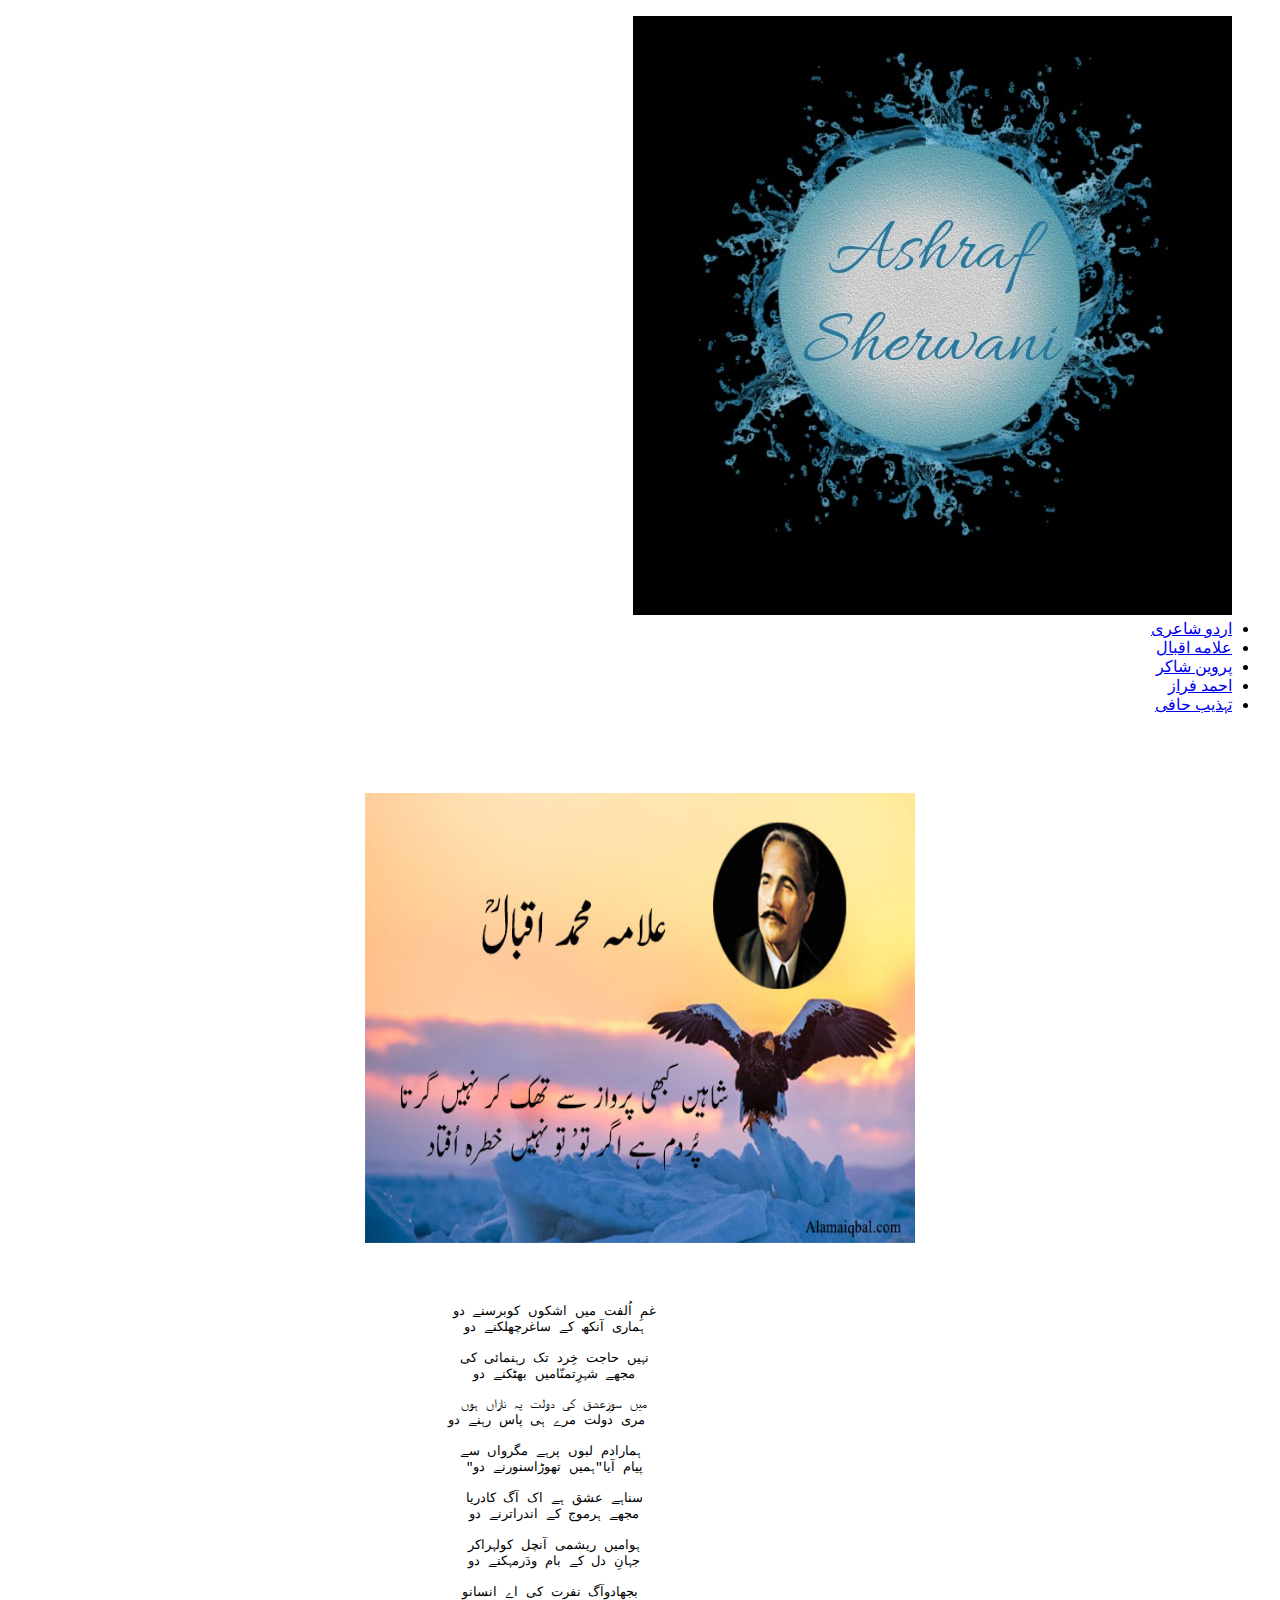
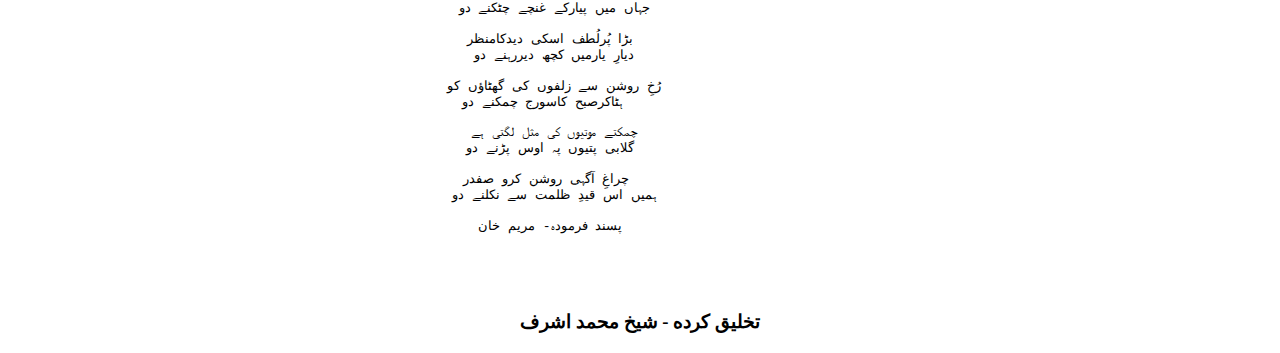
<file: Index.html>
<!doctype html>
<html dir="rtl">
  <head>
    <meta charset="utf-8">
    <meta name="viewport" content="width=device-width, initial-scale=1.0">
    <title>فلورا گروپ</title>
    <link rel="stylesheet" href="rtl.css">
    <link rel="preconnect" href="https://fonts.googleapis.com">
    <link rel="preconnect" href="https://fonts.gstatic.com" crossorigin>
    <link href="https://fonts.googleapis.com/css2?family=Cairo:wght@200&family=Lato:wght@100&family=Noto+Sans+Arabic:wght@500&display=swap" rel="stylesheet">
 <link href="https://cdn.jsdelivr.net/npm/bootstrap@5.2.0/dist/css/bootstrap.min.css" rel="stylesheet" integrity="sha384-gH2yIJqKdNHPEq0n4Mqa/HGKIhSkIHeL5AyhkYV8i59U5AR6csBvApHHNl/vI1Bx" crossorigin="anonymous">
  <body>
<nav class="backgroundclr">
<ul class="nav-list">
  <div class="logo">
  <img src="mynamelogo.jpg" alt="اشرف">
  </div>
<li><a href="#urdushayari">اردو شاعرى</a></li>
<li><a href="#AllamaIqbal">علامه اقبال</a></li>
<li><a href="#Parveenshakir"> پروین شاکر</a></li>
<li><a href="#Ahmadfarz">احمد فراز  </a></li>
<li><a href="#Tahzebhafi"> تہذیب حافی </a></li>
</ul>
</nav>

<section id="Tahzebhafi">
<section class="backgroundbody">
  

<div class="embed-responsive embed-responsive-21by9">
<marquee><h3> تخليق كرده - شيخ محمد اشرف - پسند فرمودہ- مریم خان    
                     
</h3>
</marquee>
 
  <center> <img src="allama-iqbal-shaheen-poetry-2.jpg  "allowfullscreen  height="450px"width="550px">
  
        <pre>
           <p>
                      غمِ اُلفت میں اشکوں کوبرسنے دو
                      ہماری آنکھ کے ساغرچھلکنے دو
                      
                      نہیں حاجت خِرد تک رہنمائی کی
                      مجھے شہرِتمنّامیں بھٹکنے دو
                      
                      میں سوزِعشق کی دولت پہ نازاں ہوں
                        مری دولت مرے ہی پاس رہنے دو
                      
                       ہمارادم لبوں پرہے مگرواں سے
                      پیام آیا"ہمیں تھوڑاسنورنے دو"
                      
                      سناہے عشق ہے اک آگ کادریا
                      مجھے ہرموج کے اندراترنے دو
                      
                      ہوامیں ریشمی آنچل کولہراکر
                      جہانِ دل کے بام ودَرمہکنے دو
                      
                       بجھادوآگ نفرت کی اے انسانو
                      جہاں میں پیارکے غنچے چٹکنے دو
                      
                       بڑا پُرلُطف اسکی دیدکامنظر
                      دیارِ یارمیں کچھ دیررہنے دو
                      
                      رُخِ روشن سے زلفوں کی گھٹاؤں کو
                         ہٹاکرصبح کاسورج چمکنے دو
                      
                      چمکتے موتیوں کی مثل لگتی ہے
                       گلابی پتیوں پہ اوس پڑنے دو
                      
                        چراغِ آگہی روشن کرو صفدر
                      ہمیں اس قیدِ ظلمت سے نکلنے دو
                        
                           پسند فرمودہ- مریم خان    
                      </p>
                    </pre>
 
  
  </div>
</section>
 <footer class="background-footer">
  <p class="text-footer">
  <center>
     <h3 > تخليق كرده - شيخ محمد اشرف
    </h3></center>
  </p>
  </footer>
        
</body>
</html>
</file>
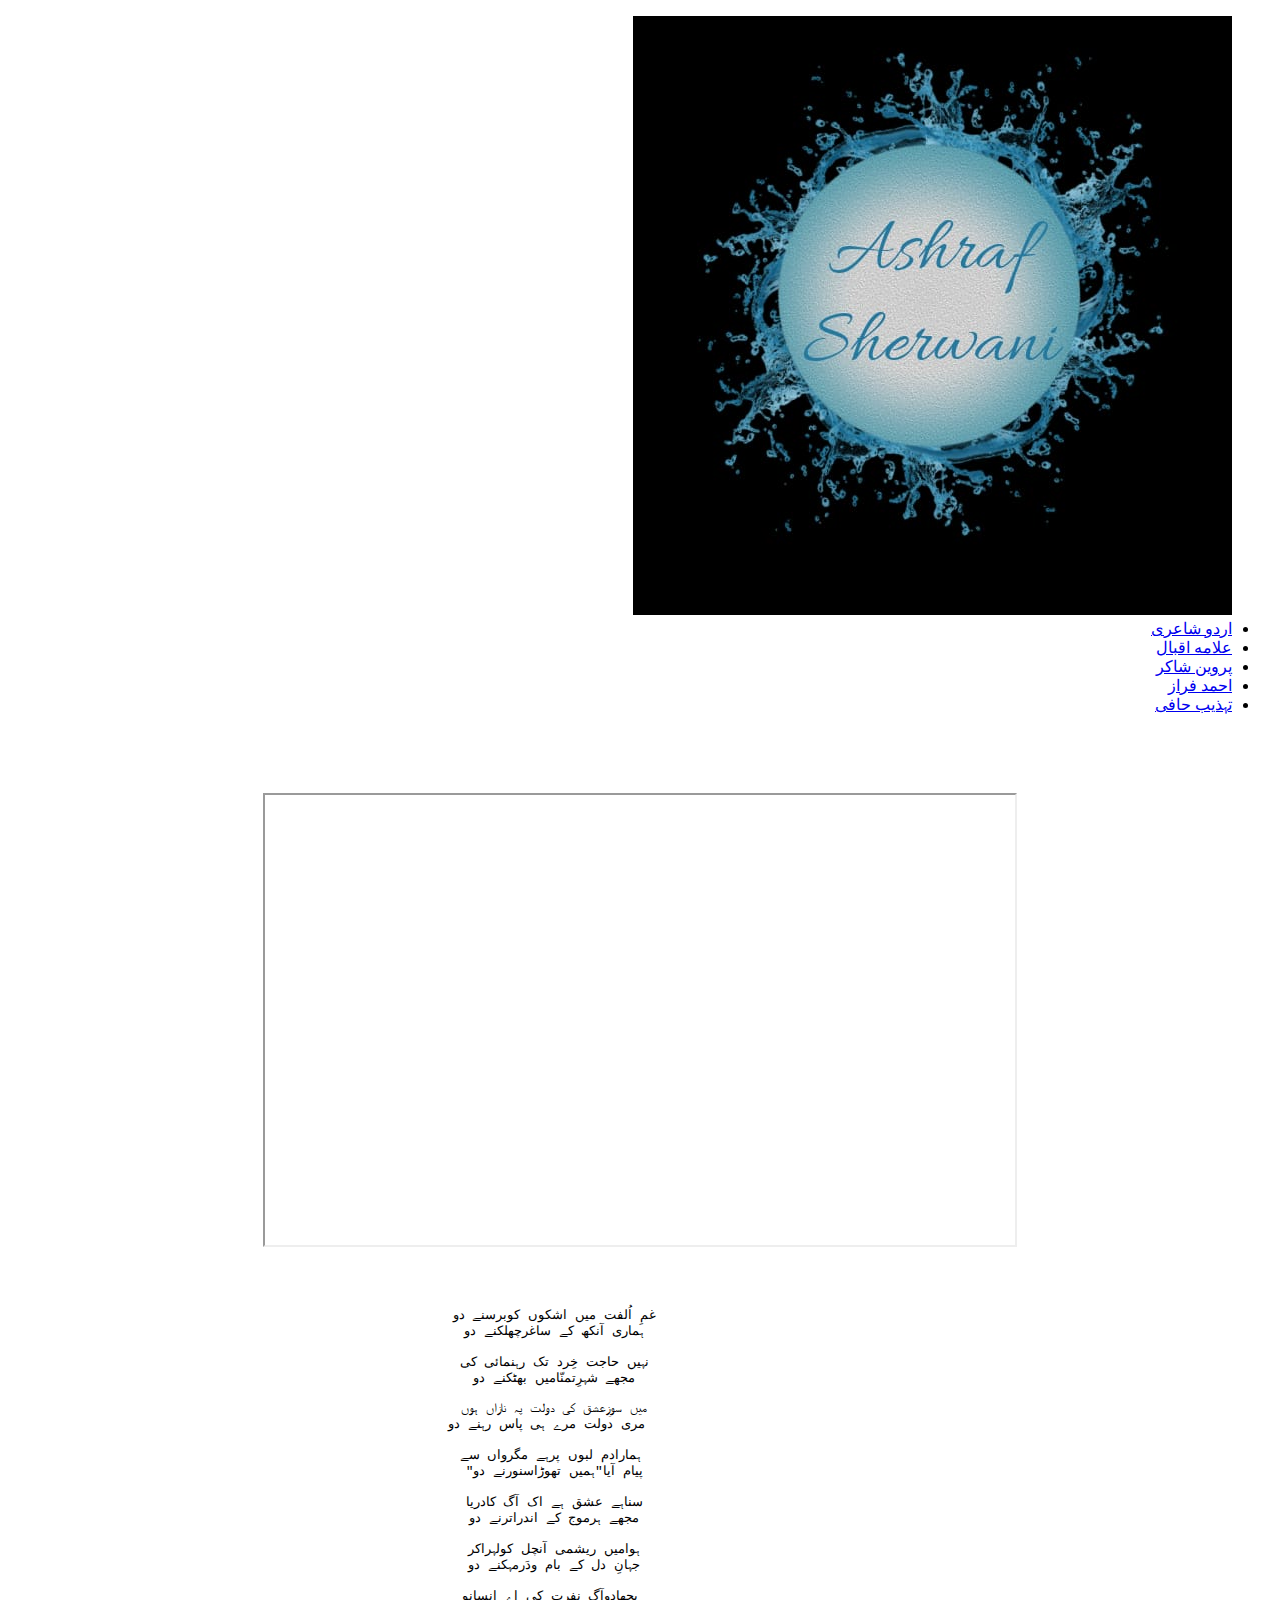
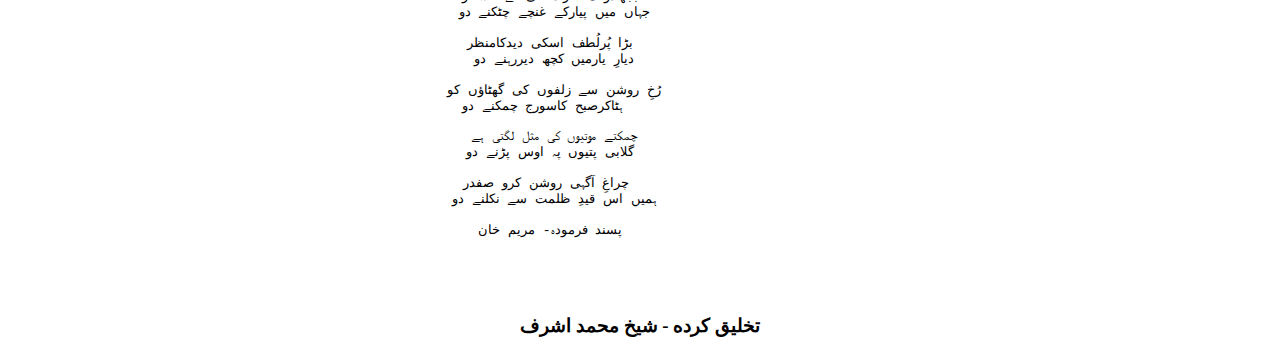
<file: rtl.html>
<!doctype html>
<html dir="rtl">
  <head>
    <meta charset="utf-8">
    <meta name="viewport" content="width=device-width, initial-scale=1">
    <title>Bootstrap demo</title>
    <link rel="stylesheet" href="rtl.css">
    <link rel="preconnect" href="https://fonts.googleapis.com">
    <link rel="preconnect" href="https://fonts.gstatic.com" crossorigin>
    <link href="https://fonts.googleapis.com/css2?family=Cairo:wght@200&family=Lato:wght@100&family=Noto+Sans+Arabic:wght@500&display=swap" rel="stylesheet">
 <link href="https://cdn.jsdelivr.net/npm/bootstrap@5.2.0/dist/css/bootstrap.min.css" rel="stylesheet" integrity="sha384-gH2yIJqKdNHPEq0n4Mqa/HGKIhSkIHeL5AyhkYV8i59U5AR6csBvApHHNl/vI1Bx" crossorigin="anonymous">
  <body>
<nav class="backgroundclr">
<ul class="nav-list">
  <div class="logo">
  <img src="mynamelogo.jpg" alt="hello">
  </div>
<li><a href="#urdushayari">اردو شاعرى</a></li>
<li><a href="#AllamaIqbal">علامه اقبال</a></li>
<li><a href="#Parveenshakir"> پروین شاکر</a></li>
<li><a href="#Ahmadfarz">احمد فراز  </a></li>
<li><a href="#Tahzebhafi"> تہذیب حافی </a></li>
</ul>
</nav>

<section id="Tahzebhafi">
<section class="backgroundbody">
  

<div class="embed-responsive embed-responsive-21by9">
<marquee><h3> تخليق كرده - شيخ محمد اشرف-
  پسند فرمودہ- مریم خان    
                     
</h3>
</marquee>
 
  <center> <iframe class="embed-responsive-item" src="https://www.youtu.be/t8J_vqxI98U" allowfullscreen  height="450px"width="750px"></iframe>
  
        <pre>
           <p>
                      غمِ اُلفت میں اشکوں کوبرسنے دو
                      ہماری آنکھ کے ساغرچھلکنے دو
                      
                      نہیں حاجت خِرد تک رہنمائی کی
                      مجھے شہرِتمنّامیں بھٹکنے دو
                      
                      میں سوزِعشق کی دولت پہ نازاں ہوں
                        مری دولت مرے ہی پاس رہنے دو
                      
                       ہمارادم لبوں پرہے مگرواں سے
                      پیام آیا"ہمیں تھوڑاسنورنے دو"
                      
                      سناہے عشق ہے اک آگ کادریا
                      مجھے ہرموج کے اندراترنے دو
                      
                      ہوامیں ریشمی آنچل کولہراکر
                      جہانِ دل کے بام ودَرمہکنے دو
                      
                       بجھادوآگ نفرت کی اے انسانو
                      جہاں میں پیارکے غنچے چٹکنے دو
                      
                       بڑا پُرلُطف اسکی دیدکامنظر
                      دیارِ یارمیں کچھ دیررہنے دو
                      
                      رُخِ روشن سے زلفوں کی گھٹاؤں کو
                         ہٹاکرصبح کاسورج چمکنے دو
                      
                      چمکتے موتیوں کی مثل لگتی ہے
                       گلابی پتیوں پہ اوس پڑنے دو
                      
                        چراغِ آگہی روشن کرو صفدر
                      ہمیں اس قیدِ ظلمت سے نکلنے دو
                        
                           پسند فرمودہ- مریم خان    
                      </p>
                    </pre>
 
  
  </div>
</section>
 <footer class="background-footer">
  <p class="text-footer">
  <center>
     <h3 > تخليق كرده - شيخ محمد اشرف
    </h3></center>
  </p>
  </footer>
        
</body>
</html>
</file>
<file: rtl.css>
@font-face {
  font-family: "jameel";
  src: url("Jameel.ttf");

body {
    font-family: 'jameel;
background-image: url("flowerbg.jpg");
 


    

}

  .backgroundclr {
  
    background: black;
  
    background-blend-mode: darken;
  
    background-size: cover;
    position: sticky;
    top: 0;
    z-index: 100;
    margin-bottom: 0%;
  
  }


    .nav-list {
        width: 100/%;
        display: flex;
        align-items: right;
        margin-bottom: 0%;
        font-weight: bolder;
  }
  
  
  .logo {
  
    display: flex;
    margin-right:5px;
    margin-top: 15px;
    justify-content: center;
    align-items: right;
    width: 25px; 
    height:50px;
    margin-left: 30px;

  
  }
  
  
  .logo img {
    position: relative;
   cursor: pointer;
   width:35px;
   height:35;
   align-items: right;
   margin-right: 3px;
  
  }
  
  
  
  .nav-list li {
    margin-left: auto;
    align-items: center;
    list-style: none;
  
    padding: 26px 30px;
  
  }
  
  
  .nav-list li a {
  
    text-decoration: none;
  
    color: white;
  
  }
  
  
  .nav-list li a:hover {
  
    color: grey;
  
  }
.backgroundbody{
  margin-top: 0%;
  margin-bottom:0%;
background-image:url(flowerbg.jpg);

}
p{
  font-family:"jameel"; 
  font-size: 25px;
  color: black;
  margin-left: 190px;
  
}

.background-footer{

         background-color: black;
        margin-top: 0%;
        height: 60px;
        
          text-align: center;
      


}

.text-footer{
  margin-top: 25px;
  text-align: center;
  color: white;
  font-size: 13px;
  
}
</file>
